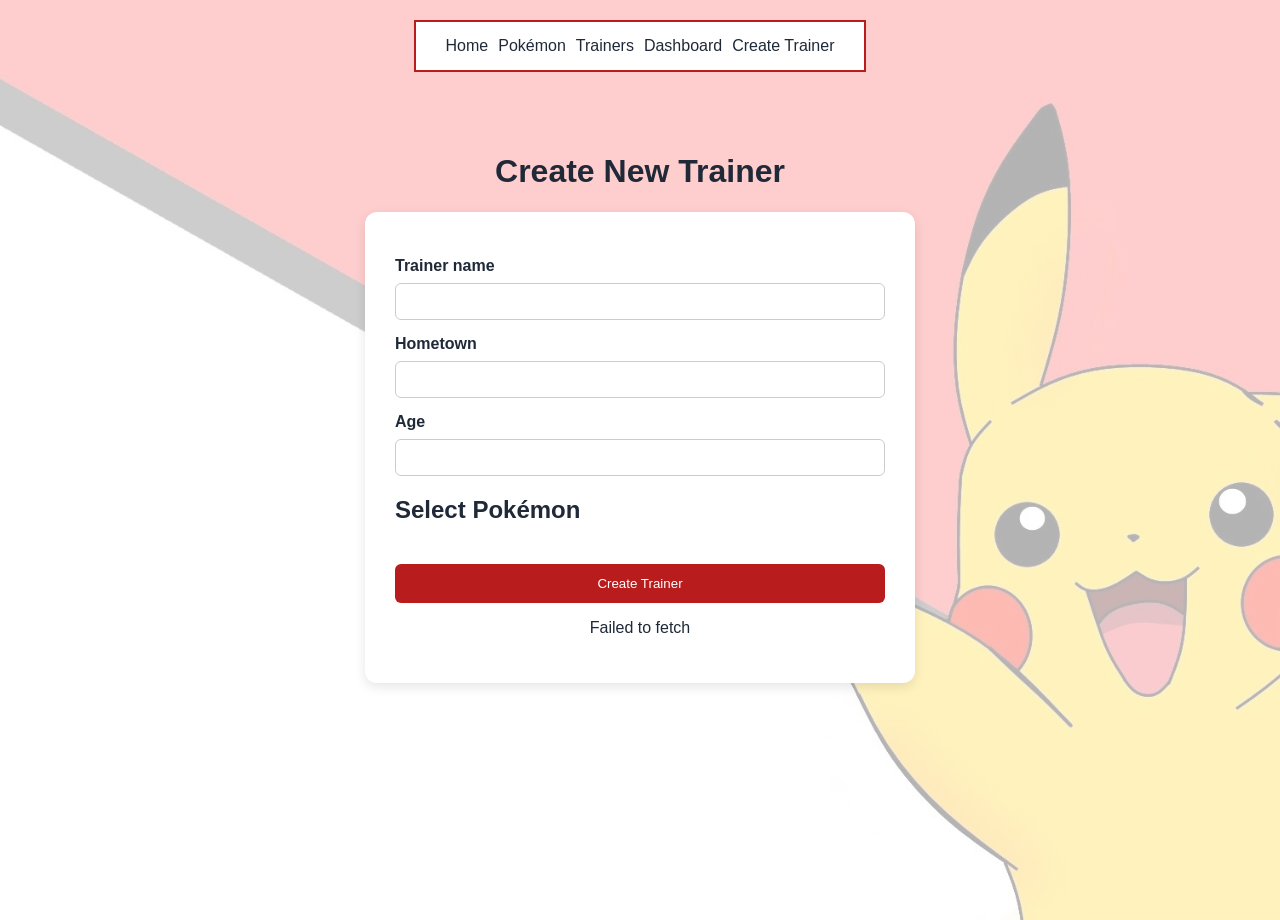
<file: create-trainer.html>
<!DOCTYPE html>
<html lang="en">
<head>
    <meta charset="UTF-8">
    <meta name="viewport" content="width=device-width, initial-scale=1.0">
    <title>Create Trainer</title>

    <link rel="stylesheet" href="main.css">
    <link rel="stylesheet" href="create-trainer.css">

    <script src="create-trainer.js" defer></script>
</head>
<body>

<header>
    <nav class="almostGlobalNav">
        <a href="index.html">Home</a>
        <a href="pokemon.html">Pokémon</a>
        <a href="trainers.html">Trainers</a>
        <a href="dashboard.html">Dashboard</a>
        <a href="create-trainer.html">Create Trainer</a>
    </nav>
</header>

<main>
    <h1>Create New Trainer</h1>

    <form id="trainerForm">
        <label for="trainerName">Trainer name</label>
        <input type="text" id="trainerName" required>

        <label for="hometown">Hometown</label>
        <input type="text" id="hometown" required>

        <label for="age">Age</label>
        <input type="number" id="age" min="1" required>

        <h2>Select Pokémon</h2>

        <div id="pokemonOptions"></div>

        <button type="submit">Create Trainer</button>

        <p id="message" role="status"></p>
    </form>
</main>

</body>
</html>
</file>
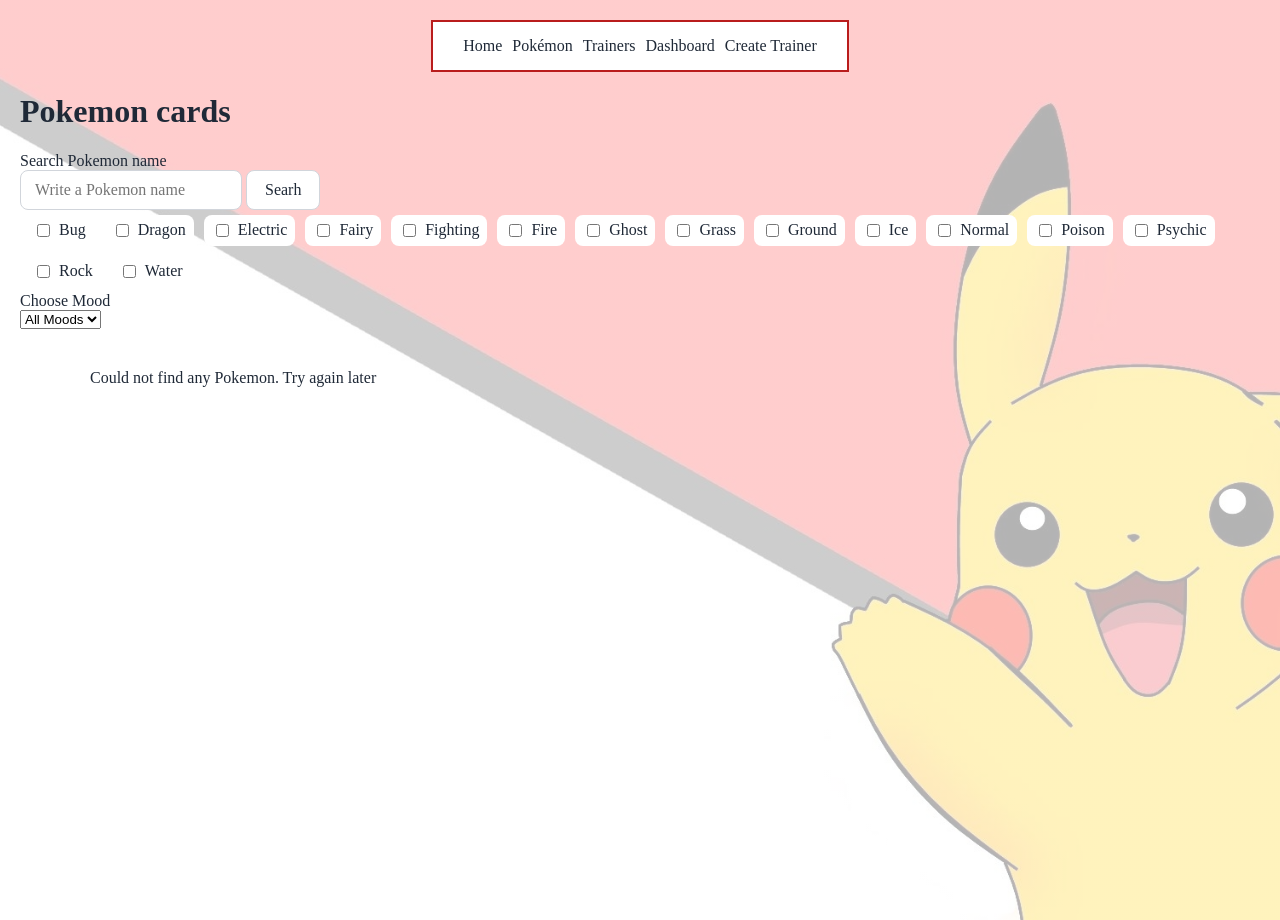
<file: pokemon.html>
<!DOCTYPE html>
<html lang="en" xmlns="http://www.w3.org/1999/html" xmlns="http://www.w3.org/1999/html">
<head>
    <meta charset="UTF-8">
    <meta name="viewport" content="width=device-width, initial-scale=1.0">
    <title>Pokémon</title>

    <script src="pokemon.js" defer></script>

    <link rel="stylesheet" href="main.css">
    <link rel="stylesheet" href="pokemon.css">
</head>
<body>
<header>
    <nav class="almostGlobalNav">
        <a href="index.html">Home</a>
        <a href="pokemon.html">Pokémon</a>
        <a href="trainers.html">Trainers</a>
        <a href="dashboard.html">Dashboard</a>
        <a href="create-trainer.html">Create Trainer</a>
    </nav>
</header>

<main id="pokemonMain">
    <h1>Pokemon cards</h1>
    <section id="searhBarPokemon">
        <label for="pokemonNameSearch">Search Pokemon name</label>
    <div class="search-controls">
    <input type="search" id="pokemonNameSearch" placeholder="Write a Pokemon name">
        <button id="searchButtonNamePokemon">Searh</button>
    </div>
    </section>

    <section id="primaryTypeCheckbox">
    <label>
        <input type="checkbox" name="primary_type" value="Bug">
        Bug
    </label>
    <label>
        <input type="checkbox" name="primary_type" value="Dragon">
        Dragon
    </label>
    <label>
        <input type="checkbox" name="primary_type" value="Electric">
        Electric
    </label>
    <label>
        <input type="checkbox" name="primary_type" value="Fairy">
        Fairy
    </label>
    <label>
        <input type="checkbox" name="primary_type" value="Fighting">
        Fighting
    </label>
    <label>
        <input type="checkbox" name="primary_type" value="Fire">
        Fire
    </label>
    <label>
        <input type="checkbox" name="primary_type" value="Ghost">
        Ghost
    </label>
    <label>
        <input type="checkbox" name="primary_type" value="Grass">
        Grass
    </label>
    <label>
        <input type="checkbox" name="primary_type" value="Ground">
        Ground
    </label>
    <label>
        <input type="checkbox" name="primary_type" value="Ice">
        Ice
    </label>
    <label>
        <input type="checkbox" name="primary_type" value="Normal">
        Normal
    </label>
    <label>
        <input type="checkbox" name="primary_type" value="Poison">
        Poison
    </label>
    <label>
        <input type="checkbox" name="primary_type" value="Psychic">
        Psychic
    </label>
    <label>
        <input type="checkbox" name="primary_type" value="Rock">
        Rock
    </label>
    <label>
        <input type="checkbox" name="primary_type" value="Water">
        Water
    </label>
    </section>

    <label id="moodLabel" for="moodSelect">Choose Mood</label>
    <select id="moodSelect">
        <option value="">All Moods</option>
    </select>

    <div id="pokemonList"></div>


</main>
</body>
</html>
</file>
<file: main.css>
:root {
    --background: #f3f4f6;
    --surface: #ffffff;

    --red: #b91c1c;
    --dark-red: #991b1b;
    --yellow: #facc15;

    --text: #1f2937;
    --muted-text: #4b5563;
    --border: #d1d5db;
}
html {
    scroll-behavior: smooth;
}

body {
    margin: 0;
    min-height: 100vh;

    background-image:
            linear-gradient(
                    rgba(255, 255, 255, 0.7),
                    rgba(255, 255, 255, 0.7)
            ),
            url("images/pikachuBackground.jpg");

    background-size: cover;
    background-position: center;
    background-repeat: no-repeat;

    color: var(--text);
}

h1 {
    font-weight: 700;
}

p {
    font-weight: 400;
}

/*=================
SHARED PAGE LAYOUT
===================*/
.almostGlobalNav {
    display: flex;
    justify-content: left;
    gap: 10px;

    width: fit-content;
    margin: 20px auto;
    padding: 15px 30px;

    background-color: var(--surface);
    border: 2px solid var(--red);
}

.almostGlobalNav a {
    color: var(--text);
    text-decoration: none;
}

.almostGlobalNav a:hover{
    color: var(--red);
    text-decoration: underline;
}

.homePageHeader {
    text-align: center;
}

.navLinksHomePage {
    display: flex;
    justify-content: center;
    align-items: center;
    gap: 30px;

    width: fit-content;
    margin: 20px auto;
    padding: 15px 30px;

    background-color: var(--surface);
    border: 2px solid var(--red);
    border-radius: 30px;
    box-shadow:0 4px 12px rgba(0, 0, 0, 0.1);


}

.navLinksHomePage a {
    color: var(--text);
    text-decoration: none;
    font-weight: bold;
}

.navLinksHomePage a:hover {
    color: var(--red);
    text-decoration: underline;
}
.page {
    min-height: 100vh;
    display: flex;
    flex-direction: column;
}

.navLinksHomePage nav {
    display: flex;
    flex-wrap: wrap;
    justify-content: center;
    gap: 20px;
}

.almostGlobalNav {
    flex-wrap: wrap;
    justify-content: center;
}
</file>
<file: create-trainer.css>
body {
    font-family: Arial, sans-serif;
}

main {
    max-width: 550px;
    margin: 40px auto;
    padding: 20px;
}

h1 {
    text-align: center;
}

form {
    background-color: white;
    padding: 30px;
    border-radius: 12px;
    box-shadow: 0 4px 12px rgba(0, 0, 0, 0.1);
}

form > label {
    display: block;
    margin-top: 15px;
    margin-bottom: 8px;
    font-weight: bold;
}

form > input {
    width: 100%;
    box-sizing: border-box;
    padding: 10px;
    border: 1px solid #ccc;
    border-radius: 6px;
}

#pokemonOptions {
    display: grid;
    grid-template-columns: repeat(2, 1fr);
    gap: 10px;
    margin-bottom: 20px;
}

#pokemonOptions label {
    display: flex;
    align-items: center;
    gap: 8px;
}

button {
    background-color: #b91c1c;
    color: white;
    padding: 12px;
    border: none;
    border-radius: 6px;
    cursor: pointer;
    width: 100%;
}

button:hover {
    background-color: #991b1b;
}

button:disabled {
    opacity: 0.6;
    cursor: not-allowed;
}

#message {
    text-align: center;
}
</file>
<file: pokemon.css>
#pokemonList {
    display: grid;
    grid-template-columns: repeat(3, 1fr);
    gap: 20px;

    max-width: 1100px;
    margin: 20px auto;
    padding: 20px;
}

.pokemon-card {
    background-color: var(--surface);
    border: 1px solid var(--border);
    border-radius: 12px;
    padding: 15px;
    text-align: center;
    min-width: 0;
}
.pokemon-image {
    width: 120px;
    height: 120px;
    object-fit: contain;
}

#pokemonMain h1 {
    margin-left: 20px;
}

#searhBarPokemon {
    margin-left: 20px;
}

#pokemonNameSearch {
    padding: 10px 14px;
    background-color: var(--surface);
    color: inherit;
    border: 1px solid var(--border);
    border-radius: 8px;
    font: inherit;
}

#primaryTypeCheckbox {
    padding: 5px;
    margin-left: 20px;
    display: flex;
    flex-wrap: wrap;
    gap: 10px;

}

#searchButtonNamePokemon {
    padding: 10px 18px;
    background-color: var(--surface);
    color: inherit;
    border: 1px solid var(--border);
    border-radius: 8px;
    font: inherit;
    cursor: pointer;
}

#primaryTypeCheckbox label {
    display: flex;
    align-items: center;
    gap: 6px;
    padding: 6px 8px;
    background-color: var(--surface);
    border: var(--border);
    border-radius: 8px;
    cursor: pointer;
}

#primaryTypeCheckbox label:has(input:checked) {
    background-color: var(--border);
    accent-color: var(--red);
}

#moodLabel {
    margin-left: 20px;
    display: flex;
}

#moodSelect {
    margin-left: 20px;
}
</file>
